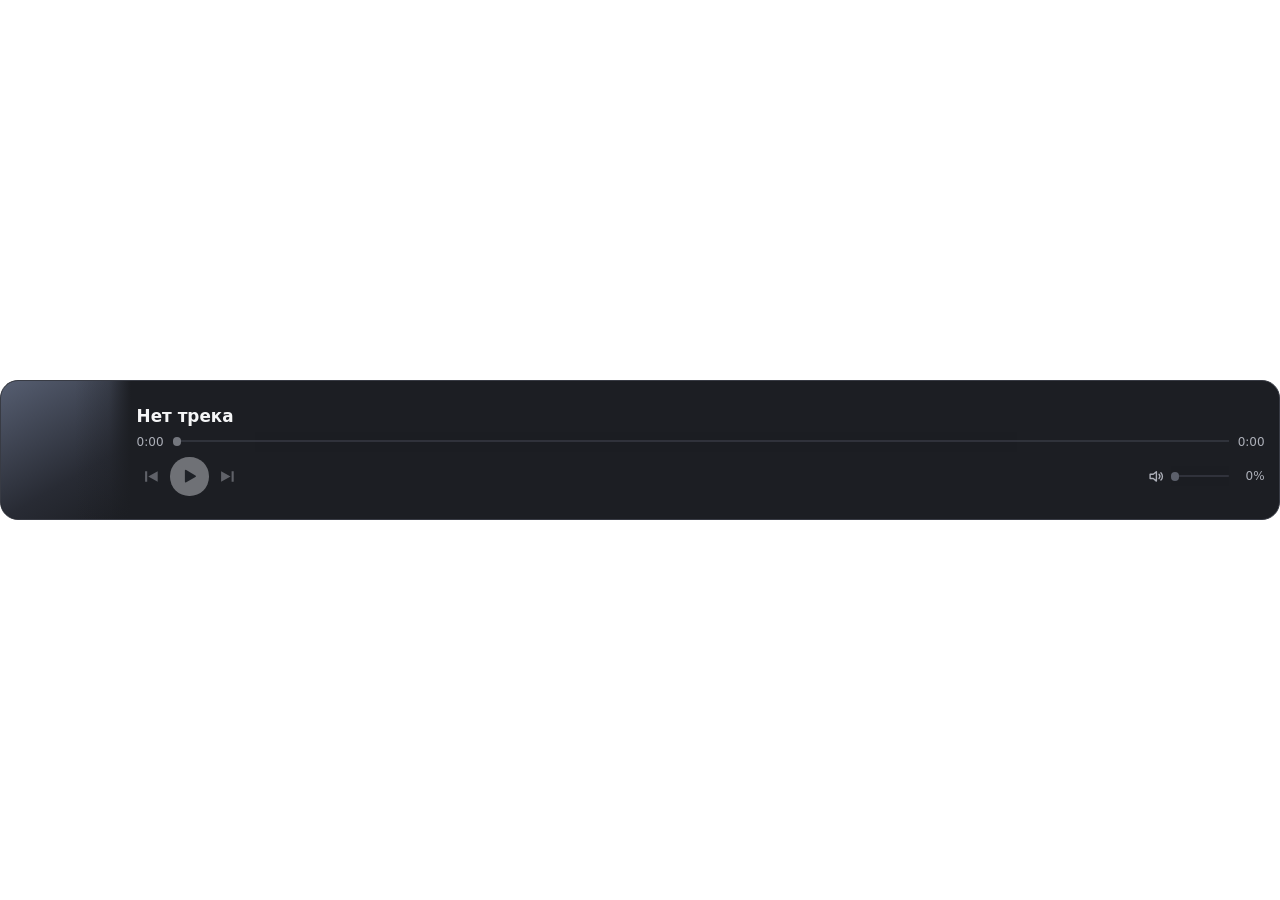
<file: ui/mini_player.html>
<!doctype html>
<html lang="ru">
<meta charset="utf-8">
<meta name="viewport" content="width=device-width, initial-scale=1">
<title>ONYX · Мини-плеер</title>
<style>
* { box-sizing: border-box }
body {
  margin: 0;
  min-height: 100dvh;
  display: grid;
  grid-template-columns: minmax(0, 1fr);
  align-items: center;
  overflow: hidden;
  background: transparent;
  color: #f5f6f7;
  font: 14px "Segoe UI Variable Text", "Segoe UI", system-ui, sans-serif;
  color-scheme: dark;
}
.player {
  --surface: #1c1e23;
  --secondary: #acafb8;
  zoom: 1.2;
  display: grid;
  grid-template-columns: 108px minmax(0, 1fr);
  min-height: 116px;
  overflow: hidden;
  border: 1px solid #383b44;
  border-radius: 15px;
  background: var(--surface);
}
.cover {
  position: relative;
  align-self: stretch;
  overflow: hidden;
  background: linear-gradient(150deg, #565e71, #282b34 65%, var(--surface));
}
.cover img { display: block; width: 100%; height: 100%; object-fit: cover }
.cover img[hidden] { display: none }
.cover::after {
  position: absolute;
  inset: 0;
  background: linear-gradient(90deg, transparent 57%, #1c1e2344 83%, var(--surface));
  content: "";
  pointer-events: none;
}
.content {
  min-width: 0;
  display: grid;
  grid-template-columns: minmax(0, 1fr);
  align-content: center;
  gap: 5px;
  padding: 9px 12px 8px 5px;
}
strong, .artist { display: block; overflow: hidden; text-overflow: ellipsis; white-space: nowrap }
strong { font-size: 14px; line-height: 17px; font-weight: 650 }
.artist { color: var(--secondary); font-size: 11px; line-height: 15px }
.timeline {
  display: grid;
  grid-template-columns: minmax(24px, auto) minmax(0, 1fr) minmax(24px, auto);
  align-items: center;
  gap: 6px;
  font: 10px/1 "Segoe UI", system-ui, sans-serif;
  font-variant-numeric: tabular-nums;
  color: var(--secondary);
}
#duration { text-align: right }
input {
  appearance: none;
  width: 100%;
  height: 16px;
  margin: 0;
  border-radius: 3px;
  background: linear-gradient(to right, var(--fill, #e0e3ec) var(--progress, 0%), #494d59 var(--progress, 0%)) center / 100% 2px no-repeat;
  cursor: pointer;
}
input:disabled { opacity: .45; cursor: default }
input::-webkit-slider-thumb { appearance: none; width: 7px; height: 7px; border-radius: 50%; background: var(--fill, #e0e3ec) }
input::-moz-range-thumb { width: 7px; height: 7px; border: 0; border-radius: 50%; background: var(--fill, #e0e3ec) }
.toolbar { display: flex; justify-content: space-between; align-items: center; gap: 10px }
.controls { display: flex; align-items: center; gap: 3px }
button {
  display: grid;
  place-items: center;
  width: 25px;
  height: 28px;
  padding: 0;
  border: 0;
  border-radius: 7px;
  background: transparent;
  color: #c6c9d1;
  cursor: pointer;
}
button:disabled { opacity: .4; cursor: default }
button:where(:enabled):hover { background: #ffffff15; color: white }
.toggle { width: 32px; height: 32px; border-radius: 50%; background: #eceef3; color: #23262e }
.toggle:where(:enabled):hover { background: #fff; color: #23262e }
.toggle:where(:enabled):active { background: #cdd2de; color: #23262e }
.toggle svg { width: 17px; height: 17px }
.toggle [data-icon="pause"],
.toggle[data-playing="true"] [data-icon="play"] { display: none }
.toggle[data-playing="true"] [data-icon="pause"] { display: inline }
button:focus-visible, input:focus-visible { outline: 2px solid #aabbea; outline-offset: 2px }
svg { width: 14px; height: 14px; fill: currentColor }
.volume {
  width: 97px;
  min-width: 0;
  display: grid;
  grid-template-columns: 14px minmax(0, 1fr) 25px;
  align-items: center;
  gap: 5px;
  color: var(--secondary);
  font-size: 10px;
  font-variant-numeric: tabular-nums;
}
.volume input { --fill: #aab1c3 }
.volume label { display: grid; place-items: center }
.volume label svg { fill: none; stroke: currentColor; stroke-width: 1.3; stroke-linecap: round; stroke-linejoin: round }
.volume output { text-align: right }
</style>
<main class="scene">
  <section class="player" aria-label="Мини-плеер ONYX">
    <div class="cover" aria-hidden="true"><img id="cover" alt="" hidden></div>
    <div class="content">
      <div class="title"><strong id="song">Нет трека</strong><span class="artist" id="artist"></span></div>
      <div class="timeline"><span id="elapsed">0:00</span><input id="seek" type="range" min="0" max="0" value="0" disabled aria-label="Перемотка"><span id="duration">0:00</span></div>
      <div class="toolbar">
        <div class="controls">
          <button id="prev" disabled aria-label="Предыдущий трек"><svg viewBox="0 0 16 16" aria-hidden="true"><path d="M2 3h2v10H2zm3 5 9-5v10z"/></svg></button>
          <button id="toggle" class="toggle" disabled aria-label="Воспроизвести" data-playing="false">
            <svg viewBox="0 0 18 18" aria-hidden="true">
              <path data-icon="play" d="M6.4 3.6a.8.8 0 0 0-1.2.69v9.42a.8.8 0 0 0 1.2.69l8.1-4.71a.8.8 0 0 0 0-1.38z"/>
              <g data-icon="pause">
                <rect x="4.5" y="3.5" width="3" height="11" rx="1"/>
                <rect x="10.5" y="3.5" width="3" height="11" rx="1"/>
              </g>
            </svg>
          </button>
          <button id="next" disabled aria-label="Следующий трек"><svg viewBox="0 0 16 16" aria-hidden="true"><path d="M12 3h2v10h-2zM2 3l9 5-9 5z"/></svg></button>
        </div>
        <div class="volume">
          <label for="volume">
            <svg viewBox="0 0 16 16" aria-hidden="true"><path d="M2 6h3l3-2.5v9L5 10H2zM10.5 6a3 3 0 0 1 0 4m1.8-5.5a5 5 0 0 1 0 7"/></svg>
          </label>
          <input id="volume" type="range" min="0" max="100" value="0" disabled aria-label="Громкость">
          <output id="volume-value" for="volume">0%</output>
        </div>
      </div>
    </div>
  </section>
</main>
<script>
const events = window.__TAURI__.event;
const byId = id => document.getElementById(id);
const seek = byId('seek');
const cover = byId('cover');
const toggle = byId('toggle');
const prev = byId('prev');
const next = byId('next');
const volume = byId('volume');
let trackId = null;
let coverUrl = '';
let scrubbing = false;
let seekTrackId = null;
let adjustingVolume = false;
let refreshTimer;

function send(action, details = {}) {
  return events.emitTo('main', 'mini-player-control', { action, ...details }).catch(console.warn);
}

function time(seconds) {
  const value = Math.max(0, Math.floor(seconds || 0));
  return Math.floor(value / 60) + ':' + String(value % 60).padStart(2, '0');
}

function updateProgress(value) {
  byId('elapsed').textContent = time(value);
  seek.style.setProperty('--progress', (Number(seek.max) > 0 ? value / seek.max * 100 : 0) + '%');
}

function showVolume(value) {
  volume.style.setProperty('--progress', value + '%');
  byId('volume-value').value = value + '%';
}

function render({ payload: state }) {
  if (state.trackId !== trackId) scrubbing = false;
  trackId = state.trackId;
  byId('song').textContent = state.title;
  byId('song').title = state.title;
  byId('artist').textContent = state.artist;
  if (state.cover !== coverUrl) {
    coverUrl = state.cover;
    cover.hidden = true;
    if (coverUrl) cover.src = coverUrl;
    else cover.removeAttribute('src');
  }

  toggle.disabled = prev.disabled = next.disabled = !trackId;
  toggle.dataset.playing = String(state.playing);
  toggle.setAttribute('aria-label', state.playing ? 'Пауза' : 'Воспроизвести');
  seek.disabled = !trackId || state.duration <= 0;
  seek.max = state.duration;
  byId('duration').textContent = time(state.duration);
  if (!scrubbing) {
    seek.value = state.position;
    updateProgress(Number(seek.value));
  }
  volume.disabled = false;
  if (!adjustingVolume) {
    volume.value = state.volume;
    showVolume(Number(volume.value));
  }
}

cover.onload = () => { cover.hidden = false; };
cover.onerror = () => { cover.hidden = true; };
prev.onclick = () => send('previous');
next.onclick = () => send('next');
toggle.onclick = () => send('toggle');
seek.onpointerdown = seek.onkeydown = () => { seekTrackId = trackId; };
seek.oninput = () => {
  scrubbing = true;
  updateProgress(Number(seek.value));
};
seek.onchange = () => {
  scrubbing = false;
  if (seekTrackId === null || seekTrackId === trackId) {
    send('seek', { trackId, position: Number(seek.value) });
  }
  seekTrackId = null;
};
seek.onpointercancel = () => { scrubbing = false; };
volume.oninput = () => {
  adjustingVolume = true;
  const value = Number(volume.value);
  showVolume(value);
  send('volume', { value });
};
volume.onchange = () => {
  adjustingVolume = false;
  send('volume', { value: Number(volume.value), commit: true });
};
volume.onpointercancel = () => { adjustingVolume = false; };

function startRefresh() {
  if (refreshTimer !== undefined) return;
  send('state');
  refreshTimer = setInterval(() => send('state'), 500);
}

window.addEventListener('blur', () => {
  clearInterval(refreshTimer);
  refreshTimer = undefined;
  scrubbing = false;
  adjustingVolume = false;
});
window.addEventListener('keydown', event => {
  if (event.key === 'Escape') window.__TAURI__.window.getCurrentWindow().hide().catch(console.warn);
});
document.addEventListener('contextmenu', event => event.preventDefault());
events.listen('mini-player-state', render).then(() => {
  window.addEventListener('focus', startRefresh);
  if (document.hasFocus()) startRefresh();
}).catch(console.warn);
</script>
</html>
</file>
